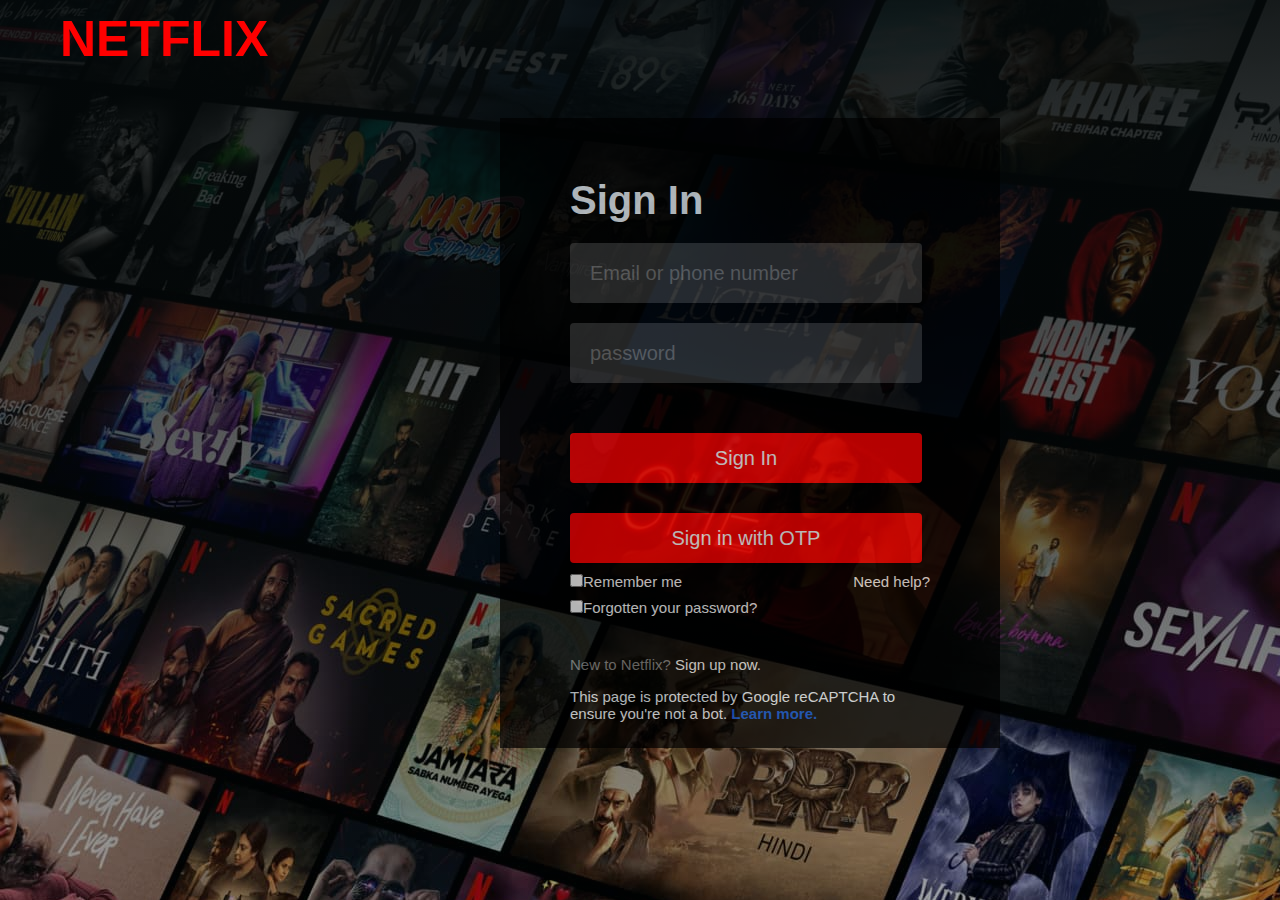
<file: signin.html>
<!DOCTYPE html>
<html lang="en">

<head>
    <meta charset="UTF-8">
    <meta http-equiv="X-UA-Compatible" content="IE=edge">
    <meta name="viewport" content="width=device-width, initial-scale=1.0">
    <link rel="stylesheet" href="/signin.css">
    <title>Document</title>
</head>

<body>
    <section>

        <div class="container">
            <div
                style="color: red; font-size: 50px; font-weight: 700; font-family: Arial, Helvetica, sans-serif; margin-left: 60px;padding-top:10px;">
                NETFLIX</div>

           <div class="fieldset">

                <div class="inp3">

                    <div id="sig">Sign In</div>
                    <div > 
                        <input class="in" type="emai" placeholder="Email or phone number" required>
                       
                    </div>

                    <div >
                        <input class="in" type="password" placeholder="password" required>
                       
                    </div>

                    <div>
                        <button style="cursor: pointer;">Sign In</button>
                    </div>
                    <div>
                        <button style="cursor: pointer;">Sign in with OTP</button>
                    </div>

                    <div id="check">
                        <div>
                            <input id="p" type="checkbox">Remember me <br>
                            <input id="p" type="checkbox" style="margin-top: 10px;">Forgotten your password?
                        </div>
                        <div>Need help?</div>
                    </div>
                    <div id="q">
                    <span style="color: gray; font-family: sans-serif;">New to Netflix?</span ><span style="color: whitesmoke; font-family: sans-serif; cursor: pointer;"> Sign up now.</span>
                </div>
                <div id="s">
                    This page is protected by Google reCAPTCHA to ensure you're not a bot. <span style="color: #0453db; font-weight: 600;"> Learn more.</span>
                </div>
                </div>
              


            </div>
        </div>



    </section>



</body>

</html>
</file>
<file: signin.css>
*{
    margin: 0;
    padding: 0;
    box-sizing: border-box;
}

.container{

    width: 100vw;
   height: 100vh; 
  background-image: linear-gradient(rgba(4,9,10,0.9),rgba(0,9,10,0.2)), url('IN-en-20230313-popsignuptwoweeks-perspective_alpha_website_large\ \(1\).jpg');
 
}
.fieldset{
    margin-left: 500px;
    margin-top: 50px;
    width: 500px;
    height: 630px;
    background-color:#000000;
    color: aliceblue;
    opacity: 0.7;
    padding:10px;
    font-size: 20px;
    font-weight: 400;
  
   
 
}
.inp3{
    margin-left: 60px;
    margin-right: 60px;
    margin-top: 50px;
 
   
}
button{
   background-color:red;
   color: white;
   width: 352px;
   height: 50px;
   border-style: none;
   border-radius: 4px;
   font-size: 20px;
   font-family: sans-serif;
   font-weight: 500;
   margin-top: 30px;
  
}
#sig{
    font-size: 40px;
    padding-bottom: 20px;
    font-family: sans-serif;
    font-weight: 600;
}
.in{
    width: 352px;
    height: 60px;
    padding-left: 20px;
    margin-bottom: 20px;
    border-radius: 4px;
    background-color: #333333;
    border-style: none;
    color: white;
    font-size: 20px;
}
#check{
    display: flex;
    justify-content: space-between;
    margin-top: 10px;
    color:white;
    font-family: sans-serif;
    font-size: 15px;
}
#p{
    background-color: grey;
}
#q{
    margin-top: 40px;
    font-size: 15px;
    font-family: sans-serif;
}
#s{
    font-size: 15px;
    margin-top: 15px;
    font-family: sans-serif;
}
</file>
